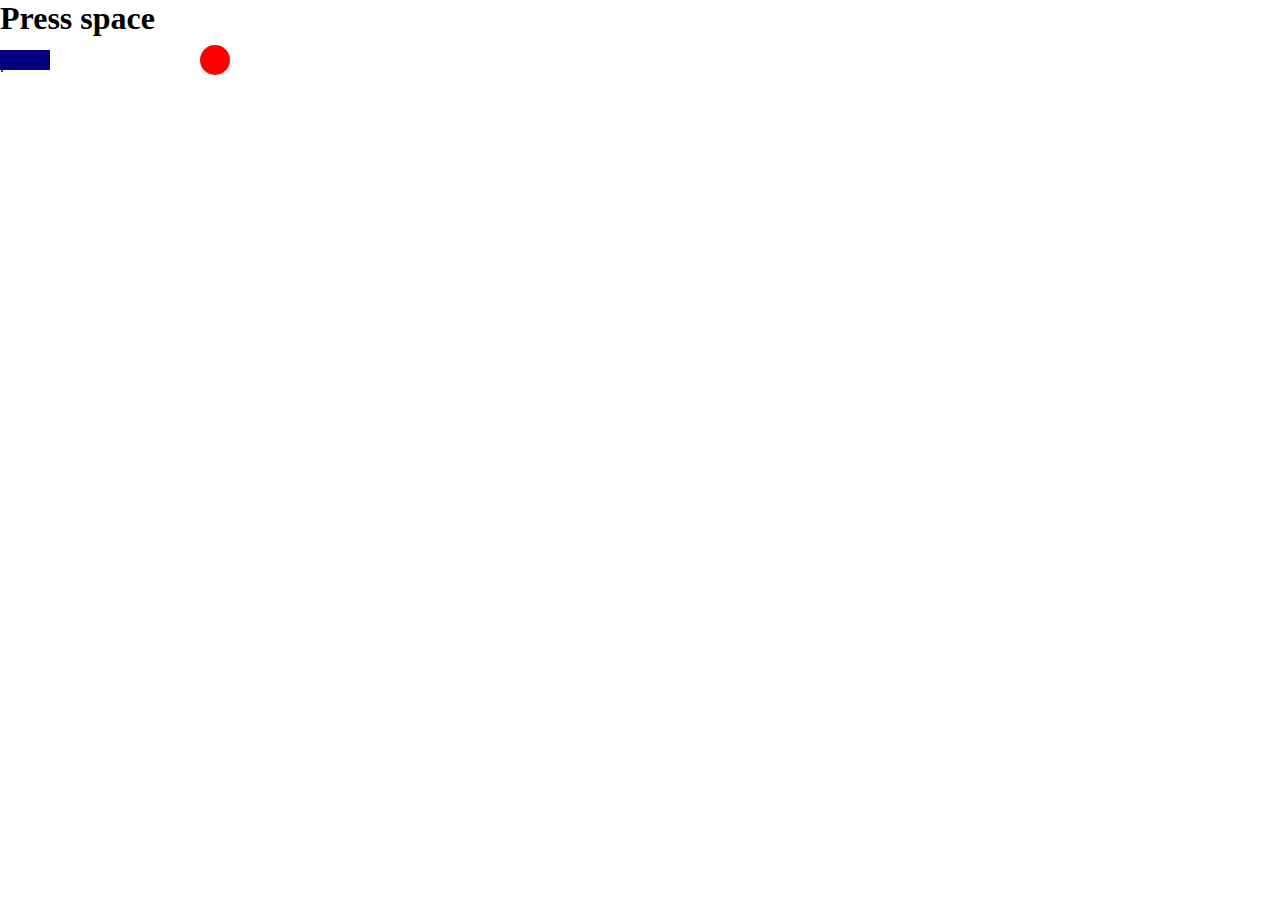
<file: Lesson 1/index.html>
<!doctype html />
<html>
<head>
 <meta charset="utf-8" />
 <title>Keyboard events</title>
 <link rel = "stylesheet" href="styles.css"> 
</head>
<body onkeydown="keyHandler(event)">
    <h1>Press space</h1>
    <div id="gun"></div>
    <div id="bullet"></div>
    <div id="aim"></div>
    <script src="sc2.lnk"></script> .
   </body>
   </html>
</html>
</file>
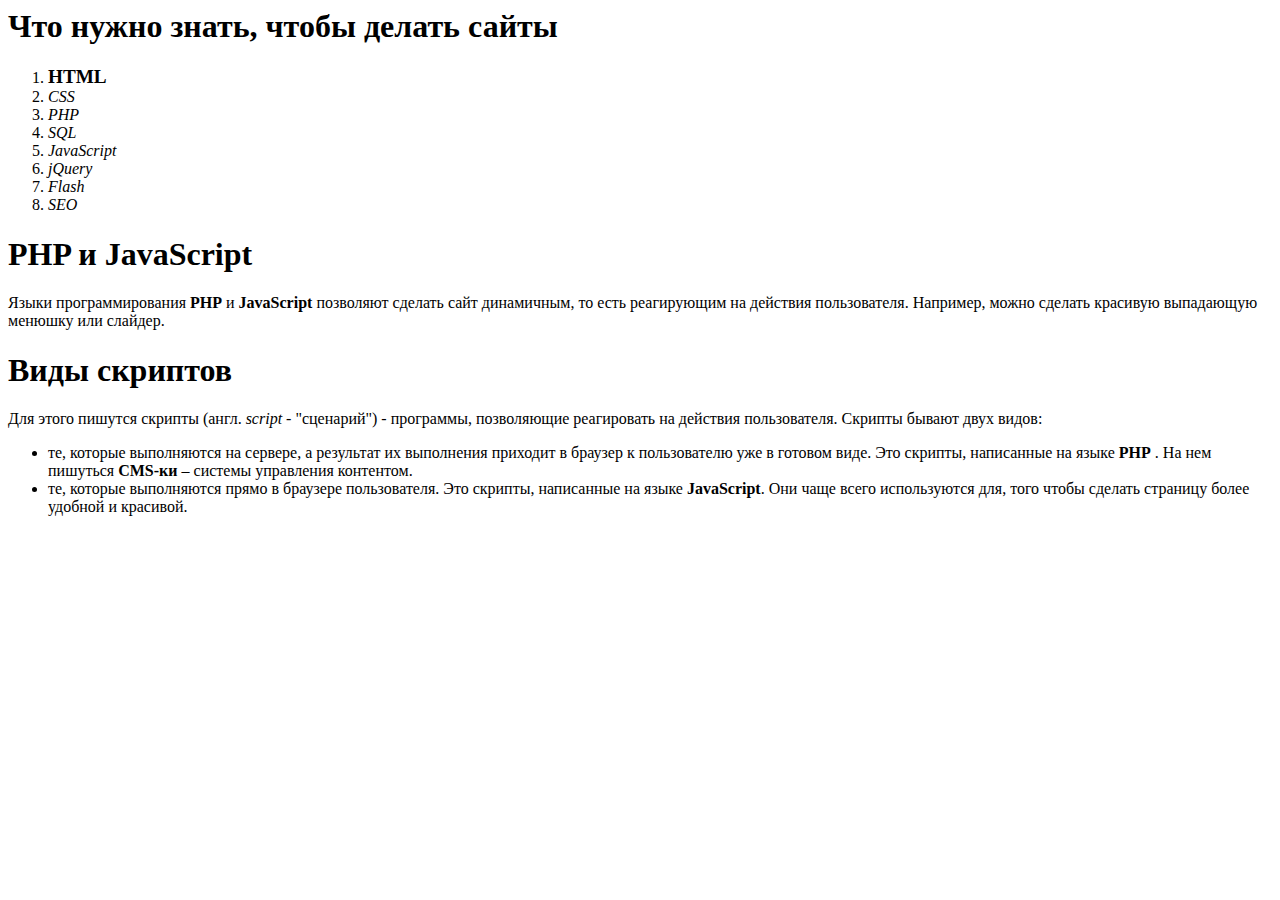
<file: Lesson 2/index.html>
<!DOCTYPE>
<!--
<html lang="ru">
  <head>
    <meta charset="utf-8">
    <title>Главный заголовок странцы</title>
  </head>
  <body>
  <h1>Главный заголовок страницы</h1>
  <p>Абзац с текстом.</p>
  <h2>Второстепенный заголовок 1</h2>
  <p>Абзац с текстом.</p>
  <p>Абзац с текстом.</p>
  <p>Абзац с текстом.</p>
  <h3>Второстепенный заголовок 2</h3>
    <p>Абзац с текстом.</p>
  <p>Абзац с текстом.</p>
  <p>Абзац с текстом.</p>
  <h4>Второстепенный заголовок 3</h4>
    <p>Абзац с текстом.</p>
  <p>Абзац с текстом.</p>
  <p>Абзац с текстом.</p>
   </body>
</html>
  -->
  
<!-- 
 <html lang="ru">
  <head>
    <meta charset="utf-8">
    <title>Описание CMS</title>
  </head>
  <body>
  <h1>Что такое CMS</h1>
  <p><b>CMS</b> - "система управления контентом" (движок) - написанная PHP-программистами основа для сайта, с помощью которой вы сможете управлять сайтом (добавлять контент, менять пункты меню и т.п.) не зная HTML и CSS.</p>
<p>Однако, для того чтобы сделать сайт с помощью <b>CMS</b> потребуются услуги и программиста, и дизайнера, и верстальщика. И капиталовложения.</p>
<h2>Какие бывают cms</h2>
  <p>Бывают различные системы управления контентом: <i>  для интернет-магазинов, для блогов, для форумов и т.д </i></p>
   <h3>Примеры cms</h3>
   <p><i>Примеры популярных CMS: Joomla, WordPress (для блогов), PhpBB (для форумов).

CMS-ки бывают платные и бесплатные.</i></p>
<p><b>CMS-ки</b> бывают <i>платные</i> и <i>бесплатные.</i></p>
   </body>
</html>
 -->
 
 <html lang="ru">
  <head>
    <meta charset="utf-8">
    <title>Знания</title>
	<h1>Что нужно знать, чтобы делать сайты</h1>
	<ol> 
	<li> <strong><big>HTML </big></strong> </li>
	<li><em>CSS</em></li>
	<li><em>PHP</em> </li>
	<li><em>SQL </em></li>
	<li><em>JavaScript</em> </li>
	<li><em>jQuery</em></li>
	<li><em>Flash</em></li>
	<li><em>SEO</em> </li>
	</ol>
	 <h1>PHP и JavaScript</h1>
	 <p>Языки программирования <strong>PHP</strong> и <strong>JavaScript</strong> позволяют сделать сайт динамичным, то есть реагирующим на действия пользователя. 
	 Например, можно сделать красивую выпадающую менюшку или слайдер.</p>
	 <h1>Виды скриптов</h1>
	 <p>Для этого пишутся скрипты (англ. <em>script </em>- "сценарий") - программы, позволяющие реагировать на действия пользователя. 
	 Скрипты бывают двух видов:</p>
	 <ul>
	 	<li>те, которые выполняются на сервере, а результат их выполнения приходит в браузер к пользователю уже в готовом виде. Это скрипты, написанные на языке  <strong>PHP</strong> . 
		На нем пишуться <strong>CMS-ки</strong> – системы управления контентом.</li>
		<li>те, которые выполняются прямо в браузере пользователя. Это скрипты, написанные на языке <strong>JavaScript</strong>. Они чаще всего используются для, того чтобы сделать страницу более удобной и красивой. </li>			
	</body>
</html>
</file>
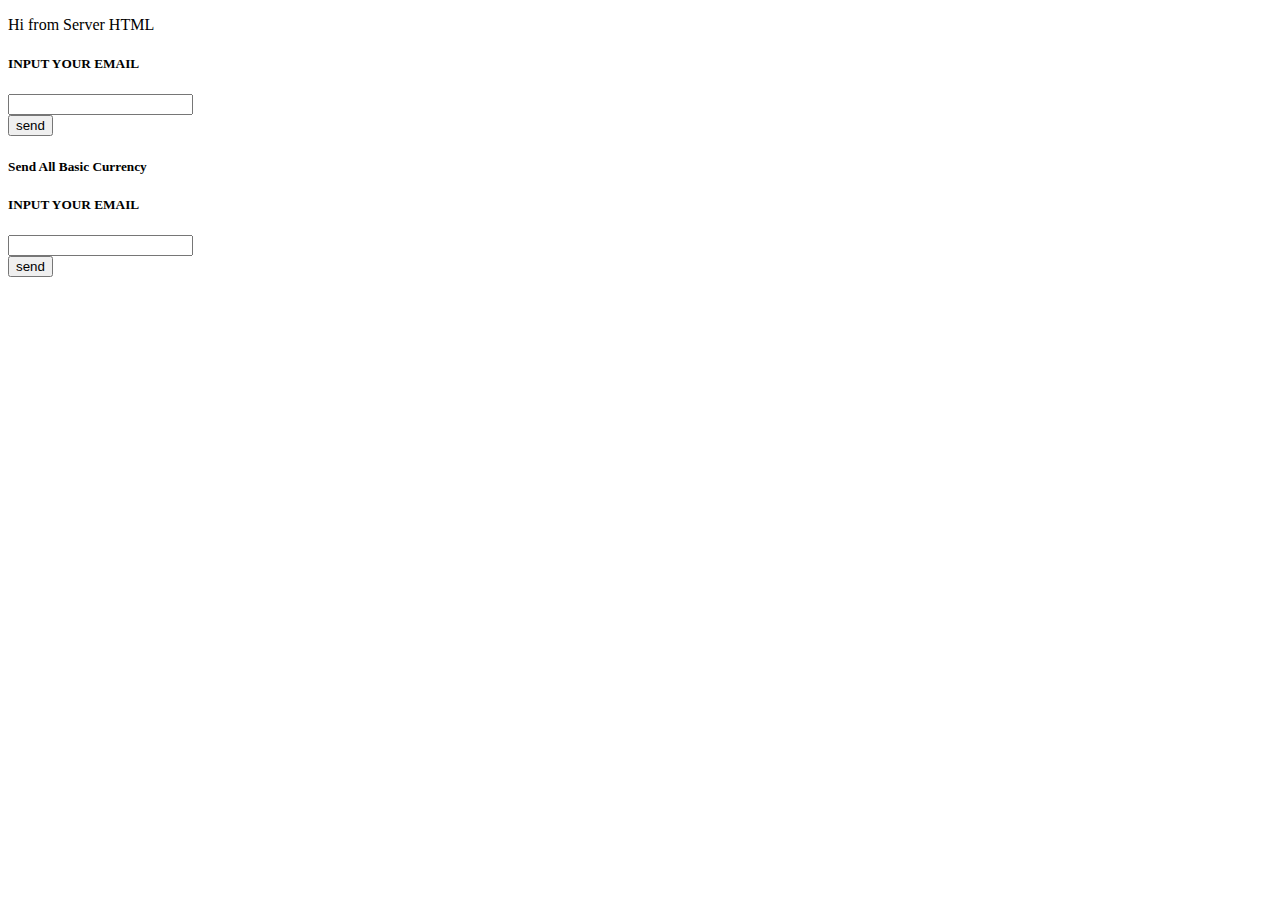
<file: web/target/untitled/index.html>
<!DOCTYPE html>
<html lang="en">
<head>
    <meta charset="UTF-8">
    <title>main page</title>
</head>
<body>
<p>Hi from Server HTML</p>
<form action="currency" method="get">
    <h5>INPUT YOUR EMAIL</h5>
    <input type="email" name="email" required><br>
    <input type="submit" value="send">
</form>

<form action="currency" method="post">
    <h5>Send All Basic Currency</h5>
    <h5>INPUT YOUR EMAIL</h5>
    <input type="email" name="email" required><br>
    <input type="submit" value="send">
</form>
</body>
</html>
</file>
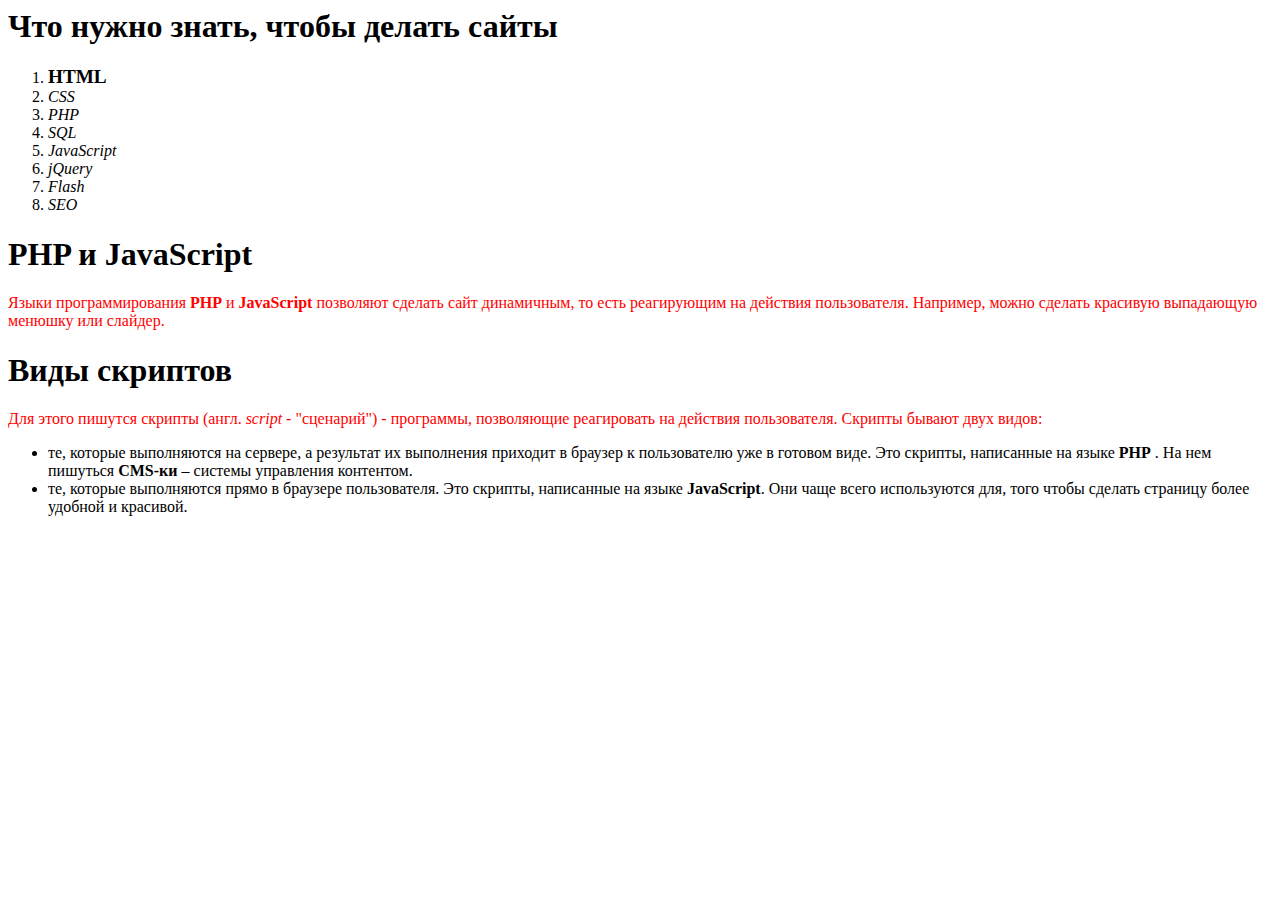
<file: Lesson 2/task1.css.html>
<!DOCTYPE>
 <html lang="ru">
  <head>
    <meta charset="utf-8">
    <title>Знания</title>
	<link rel="stylesheet" href="styles.css">
	<h1>Что нужно знать, чтобы делать сайты</h1>
	<ol> 
	<li> <strong><big>HTML </big></strong> </li>
	<li><em>CSS</em></li>
	<li><em>PHP</em> </li>
	<li><em>SQL </em></li>
	<li><em>JavaScript</em> </li>
	<li><em>jQuery</em></li>
	<li><em>Flash</em></li>
	<li><em>SEO</em> </li>
	</ol>
	 <h1>PHP и JavaScript</h1>
	 <p>Языки программирования <strong>PHP</strong> и <strong>JavaScript</strong> позволяют сделать сайт динамичным, то есть реагирующим на действия пользователя. 
	 Например, можно сделать красивую выпадающую менюшку или слайдер.</p>
	 <h1>Виды скриптов</h1>
	 <p>Для этого пишутся скрипты (англ. <em>script </em>- "сценарий") - программы, позволяющие реагировать на действия пользователя. 
	 Скрипты бывают двух видов:</p>
	 <ul>
	 	<li>те, которые выполняются на сервере, а результат их выполнения приходит в браузер к пользователю уже в готовом виде. 
		Это скрипты, написанные на языке  <strong>PHP</strong> . 
		На нем пишуться <strong>CMS-ки</strong> – системы управления контентом.</li>
		<li>те, которые выполняются прямо в браузере пользователя. Это скрипты, написанные на языке <strong>JavaScript</strong>. 
		Они чаще всего используются для, того чтобы сделать страницу более удобной и красивой. </li>			
	</body>
</html>
</file>
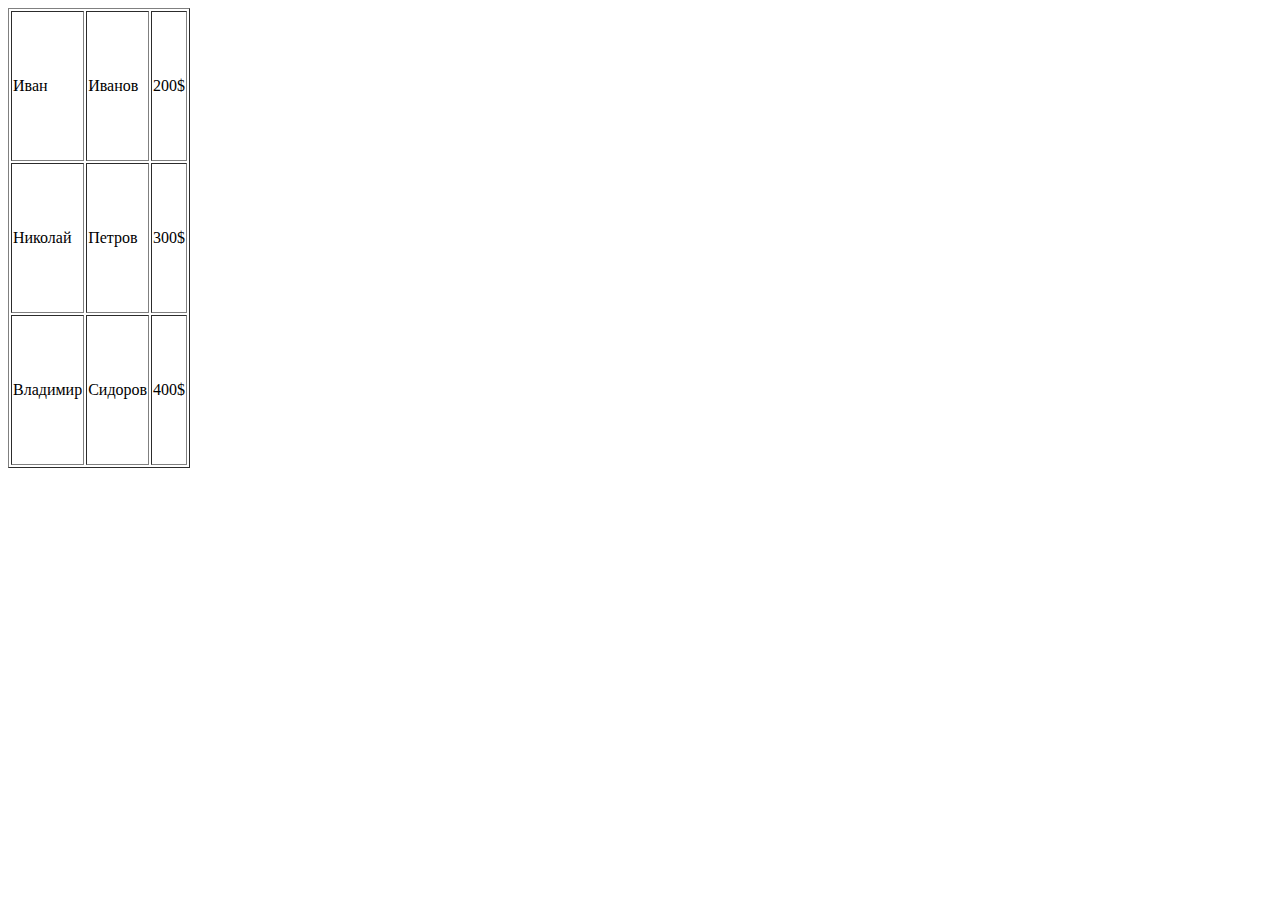
<file: Lesson 2/task2.css.html>
<!DOCTYPE>
 <html lang="ru">
  <head>
    <meta charset="utf-8">
    <title>Знания</title>
	<link rel="stylesheet" href="styles2.css">
	<table border="1">
	<tr>
		<td>Иван</td>
		<td>Иванов</td>
		<td>200$</td>
	</tr>
	<tr>
		<td>Николай</td>
		<td>Петров</td>
		<td>300$</td>
	</tr>
	<tr>
		<td>Владимир</td>
		<td>Сидоров</td>
		<td>400$</td>
	</tr>
</table>		
	</body>
</html>
</file>
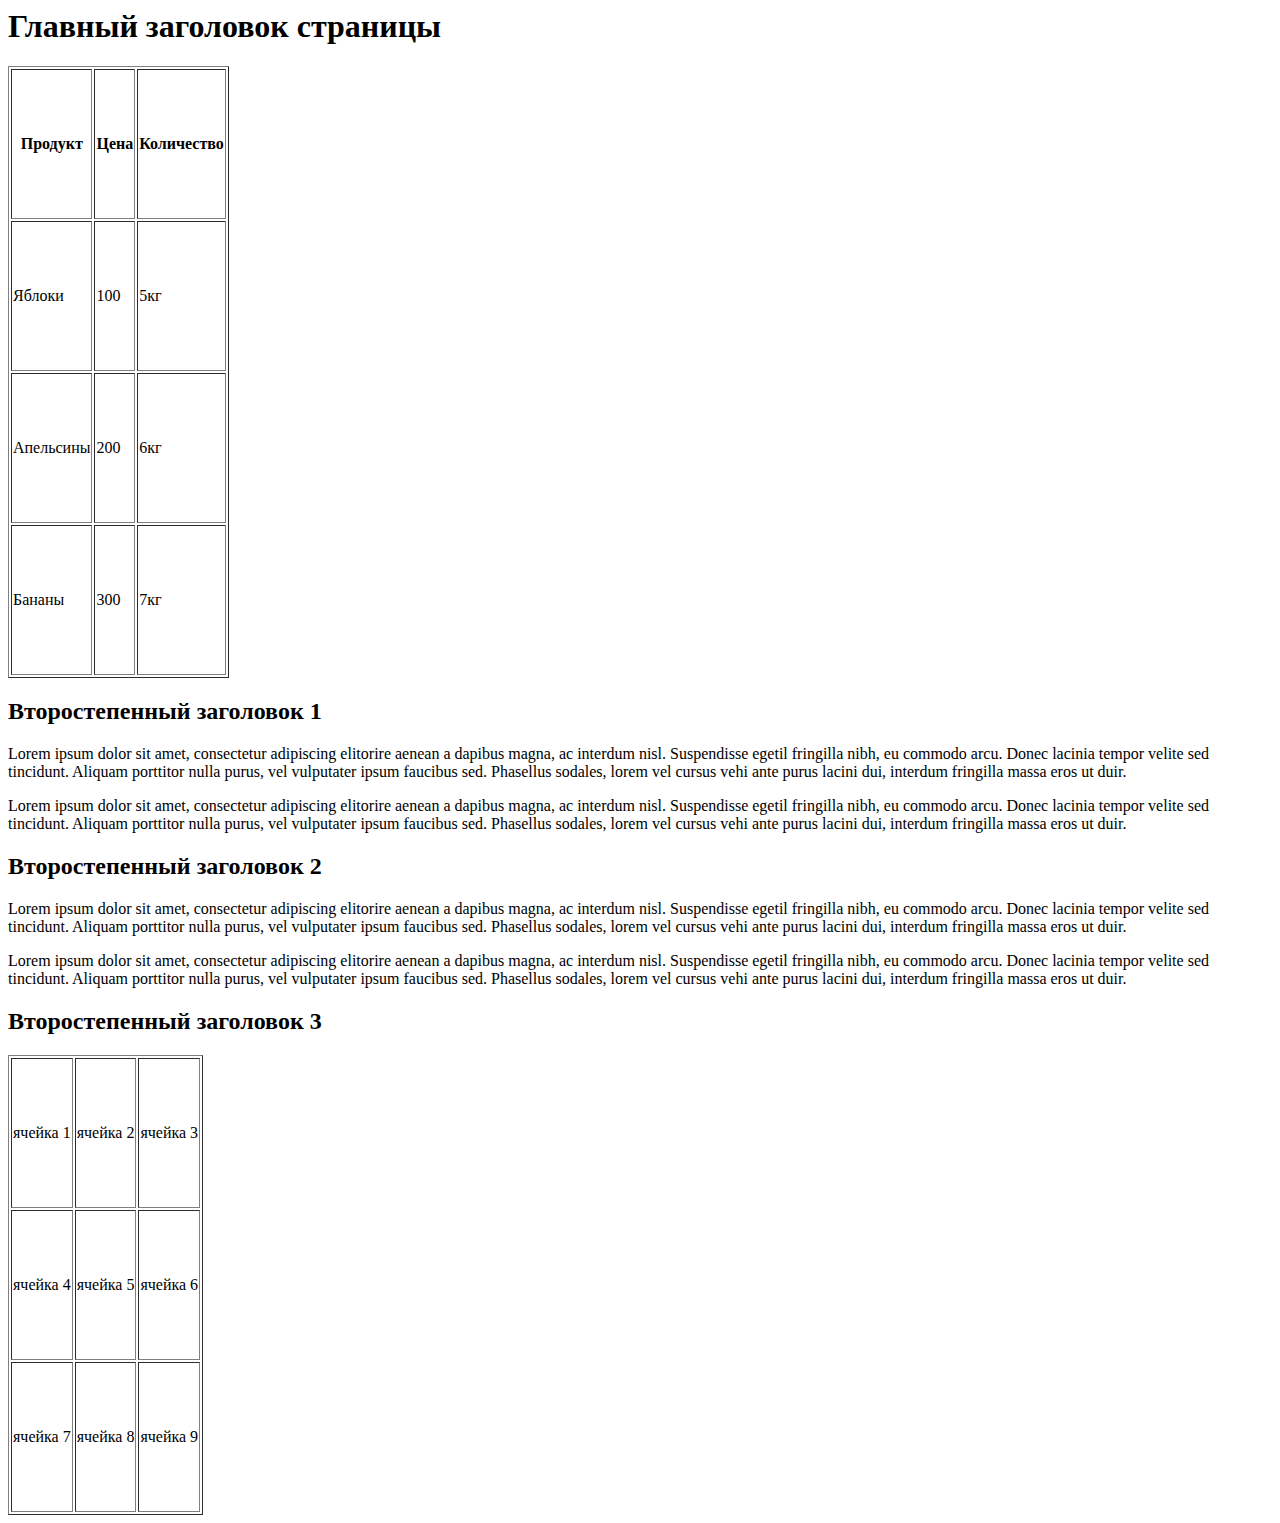
<file: Lesson 2/task3.css.html>
<!DOCTYPE>
 <html lang="ru">
  <head>
    <meta charset="utf-8">
    <title>Знания</title>
	<link rel="stylesheet" href="styles2.css">
	<h1>Главный заголовок страницы</h1>
<table border="1">
	<tr>
		<th>Продукт</th>
		<th>Цена</th>
		<th>Количество</th>
	</tr>
	<tr>
		<td>Яблоки</td>
		<td>100</td>
		<td>5кг</td>
	</tr>
	<tr>
		<td>Апельсины</td>
		<td>200</td>
		<td>6кг</td>
	</tr>
	<tr>
		<td>Бананы</td>
		<td>300</td>
		<td>7кг</td>
	</tr>
</table>

<h2>Второстепенный заголовок 1</h2>
<p>
	Lorem ipsum dolor sit amet, consectetur adipiscing elitorire
	aenean a dapibus magna, ac interdum nisl. Suspendisse egetil
	fringilla nibh, eu commodo arcu. Donec lacinia tempor velite
	sed tincidunt. Aliquam porttitor nulla purus, vel vulputater
	ipsum faucibus sed. Phasellus sodales, lorem vel cursus vehi
	ante purus lacini dui, interdum fringilla massa eros ut duir.
</p>
<p>
	Lorem ipsum dolor sit amet, consectetur adipiscing elitorire
	aenean a dapibus magna, ac interdum nisl. Suspendisse egetil
	fringilla nibh, eu commodo arcu. Donec lacinia tempor velite
	sed tincidunt. Aliquam porttitor nulla purus, vel vulputater
	ipsum faucibus sed. Phasellus sodales, lorem vel cursus vehi
	ante purus lacini dui, interdum fringilla massa eros ut duir.
</p>

<h2>Второстепенный заголовок 2</h2>
<p>
	Lorem ipsum dolor sit amet, consectetur adipiscing elitorire
	aenean a dapibus magna, ac interdum nisl. Suspendisse egetil
	fringilla nibh, eu commodo arcu. Donec lacinia tempor velite
	sed tincidunt. Aliquam porttitor nulla purus, vel vulputater
	ipsum faucibus sed. Phasellus sodales, lorem vel cursus vehi
	ante purus lacini dui, interdum fringilla massa eros ut duir.
</p>
<p>
	Lorem ipsum dolor sit amet, consectetur adipiscing elitorire
	aenean a dapibus magna, ac interdum nisl. Suspendisse egetil
	fringilla nibh, eu commodo arcu. Donec lacinia tempor velite
	sed tincidunt. Aliquam porttitor nulla purus, vel vulputater
	ipsum faucibus sed. Phasellus sodales, lorem vel cursus vehi
	ante purus lacini dui, interdum fringilla massa eros ut duir.
</p>

<h2>Второстепенный заголовок 3</h2>
<table border="1">
	<tr>
		<td>ячейка 1</td>
		<td>ячейка 2</td>
		<td>ячейка 3</td>
	</tr>
	<tr>
		<td>ячейка 4</td>
		<td>ячейка 5</td>
		<td>ячейка 6</td>
	</tr>
	<tr>
		<td>ячейка 7</td>
		<td>ячейка 8</td>
		<td>ячейка 9</td>
	</tr>
</table>	
	</body>
</html>
</file>
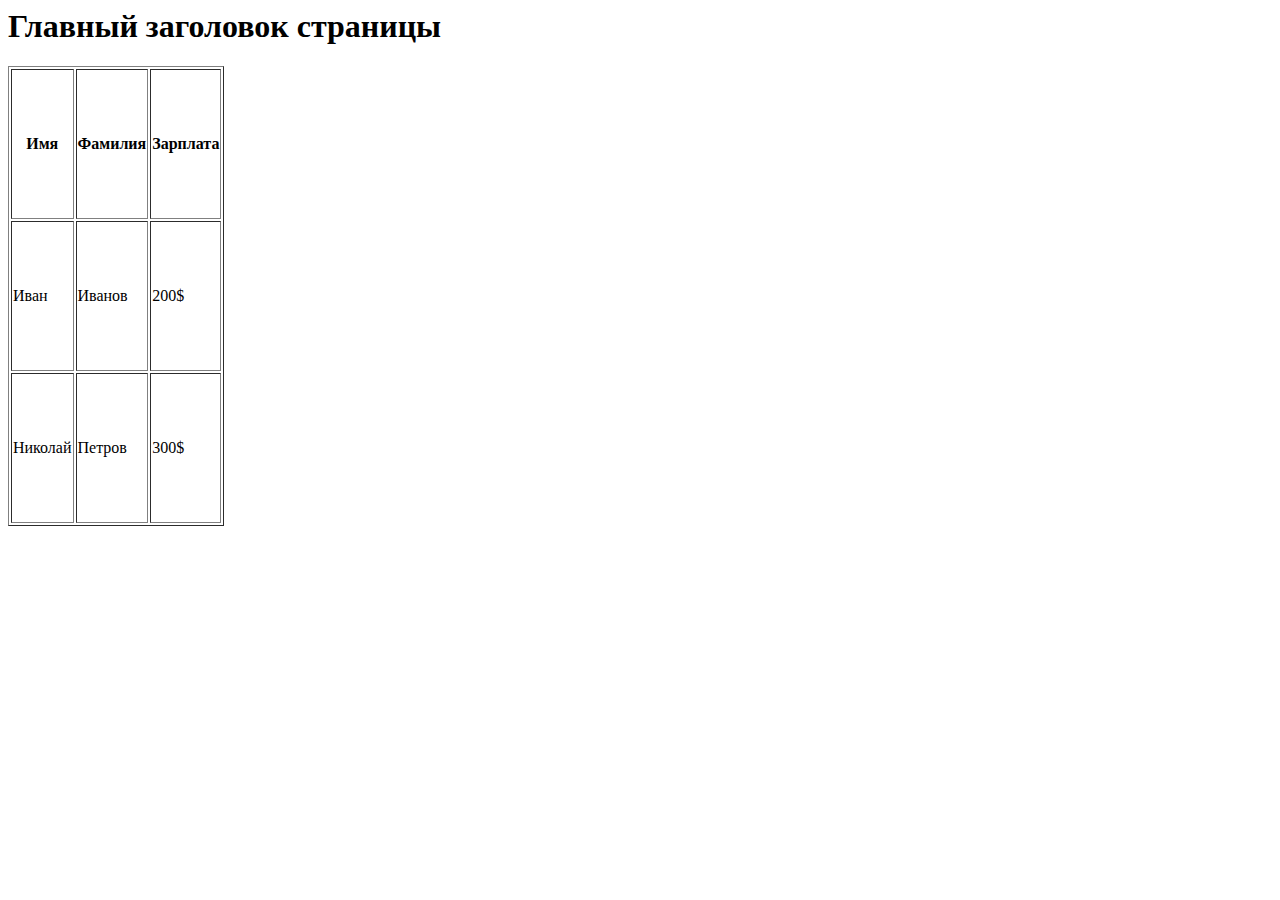
<file: Lesson 2/task4.css.html>
<!DOCTYPE>
 <html lang="ru">
  <head>
    <meta charset="utf-8">
    <title>Знания</title>
	<link rel="stylesheet" href="styles2.css">
	<h1>Главный заголовок страницы</h1>
	<body>
<table border="1">
	<tr>
		<th>Имя</th>
		<th>Фамилия</th>
		<th>Зарплата</th>
	</tr>
	<tr>
		<td>Иван</td>
		<td>Иванов</td>
		<td>200$</td>
	</tr>
	<tr>
		<td>Николай</td>
		<td>Петров</td>
		<td>300$</td>
	</tr>
</table>
	</body>
</html>
</file>
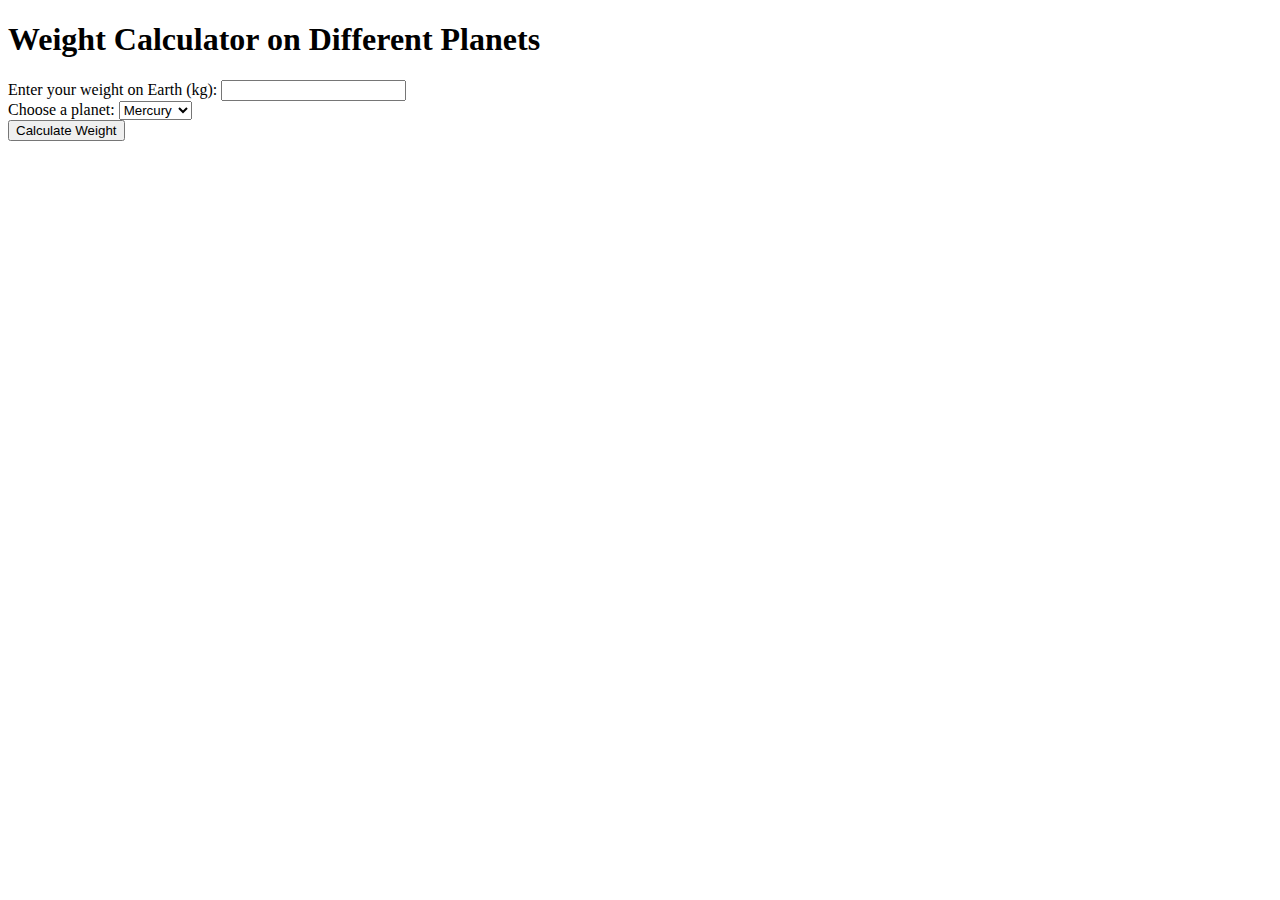
<file: src/weight-calc-form.html>
<!DOCTYPE html>
<html lang="en">
<head>
    <meta charset="UTF-8">
    <meta name="viewport" content="width=device-width, initial-scale=1.0">
    <title>Weight Calculator</title>
</head>
<body>
<h1>Weight Calculator on Different Planets</h1>
<form action="/WeightServlet" method="get">
    <label for="weight">Enter your weight on Earth (kg): </label>
    <input type="number" id="weight" name="weight" required>
    <br>
    <label for="planet">Choose a planet: </label>
    <select id="planet" name="planet" required>
        <option value="MERCURY">Mercury</option>
        <option value="VENUS">Venus</option>
        <option value="EARTH">Earth</option>
        <option value="MARS">Mars</option>
        <option value="JUPITER">Jupiter</option>
        <option value="SATURN">Saturn</option>
        <option value="URANUS">Uranus</option>
        <option value="NEPTUNE">Neptune</option>
    </select>
    <br>
    <input type="submit" value="Calculate Weight">
</form>
</body>
</html>
</file>
<file: Lesson 1/styles.css>
body {
    margin: 0;
    position: relative;
    }
    #gun, #bullet, #aim {
    position: absolute;
    }
    #bullet, #aim {
    border-radius: 50%;
    }
    #gun {
    background: navy;
height: 20px;
 left: 0;
 top: 50px;
 width: 50px;
 }
 #bullet {
 background: khaki;
 height: 20px;
 left: 30px;
 top: 50px;
 width: 20px;
 z-index: -1;
 }
 #aim {
 background: red;
 height: 30px;
 left: 200px;
 top: 45px;
 width: 30px;
 }
</file>
<file: Lesson 2/styles.css>
p{
	color: red;
}
</file>
<file: Lesson 2/styles2.css>
tr{
	height: 150;
	widh: 600;
}
td{
}
</file>
